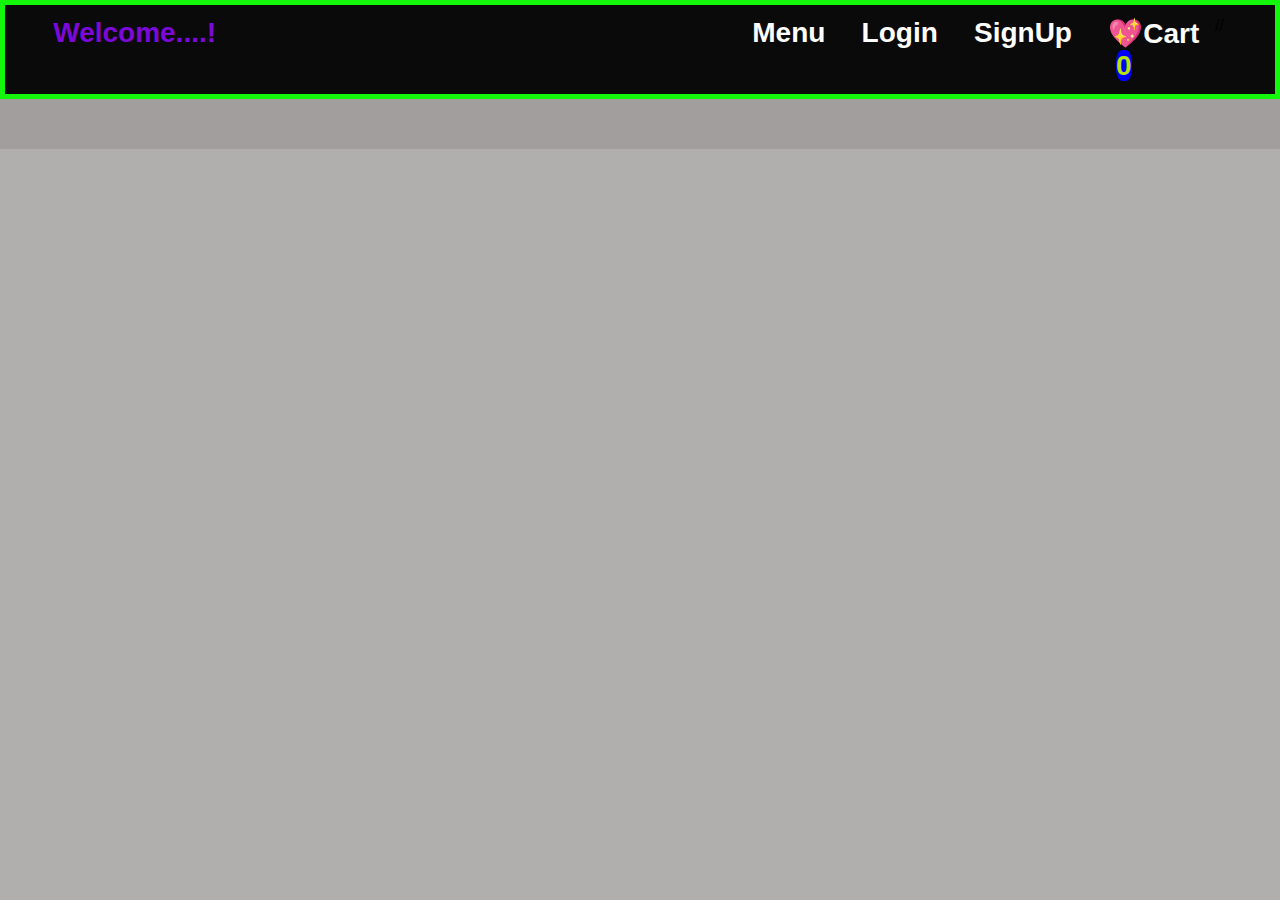
<file: TEMPLAET-U3C4/index.html>
<!DOCTYPE html>
<html lang="en">

<head>
    <meta charset="UTF-8" />
    <meta http-equiv="X-UA-Compatible" content="IE=edge" />
    <meta name="viewport" content="width=device-width, initial-scale=1.0" />
    <link rel="stylesheet" href="style/index.css">
    <title>Home</title>
</head>

<body>
    <div id="navbar">
        <!--Add menu divs here-->
    </div>

    <div id="menu">

        <!--Show random indian meals here in grid format ONLY-->
    </div>
    <!-- <div id="footer">Footer Footer Footer</div> -->
</body>

</html>
<script type="module" src="scripts/index.js"></script>
</file>
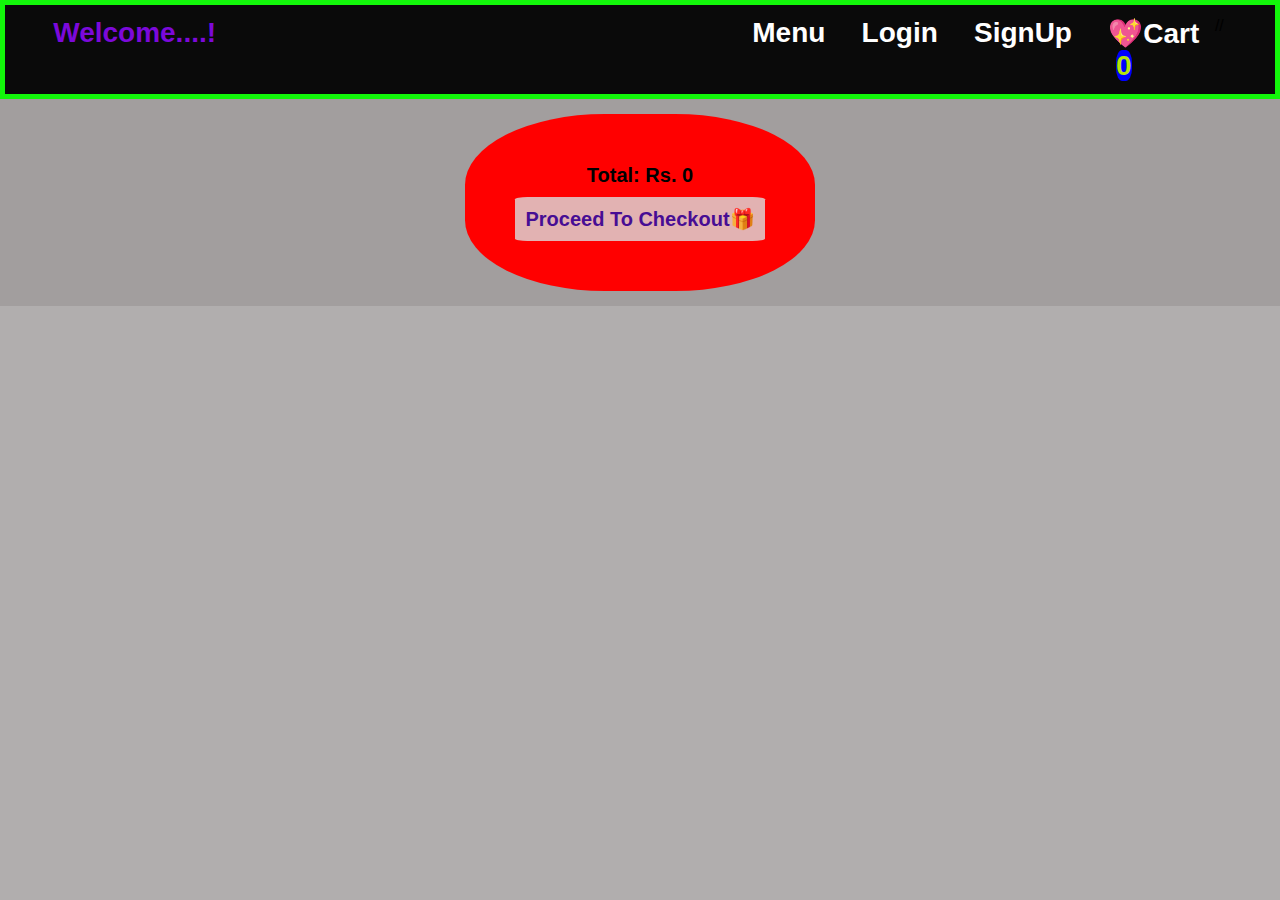
<file: TEMPLAET-U3C4/cart.html>
<!DOCTYPE html>
<html lang="en">

<head>
    <meta charset="UTF-8" />
    <meta http-equiv="X-UA-Compatible" content="IE=edge" />
    <meta name="viewport" content="width=device-width, initial-scale=1.0" />
    <title>Document</title>
    <link rel="stylesheet" href="style/cart.css">
    <link rel="stylesheet" href="style/index.css">

</head>

<style></style>

<body>
    <div id="navbar">
    </div>
    <div id="total">
        Total: <span id="totalCount">0</span><br/>
        <a id="checkout" href="checkout.html">Proceed To Checkout🎁</a>

    </div>
    <div id="cart">
        ajbajnb
    </div>
</body>

</html>
<script type="module">
    import navbar from "./comp/navbar.js"; document.getElementById("navbar").innerHTML = navbar();

</script>
<script src="scripts/cart.js"></script>
</file>
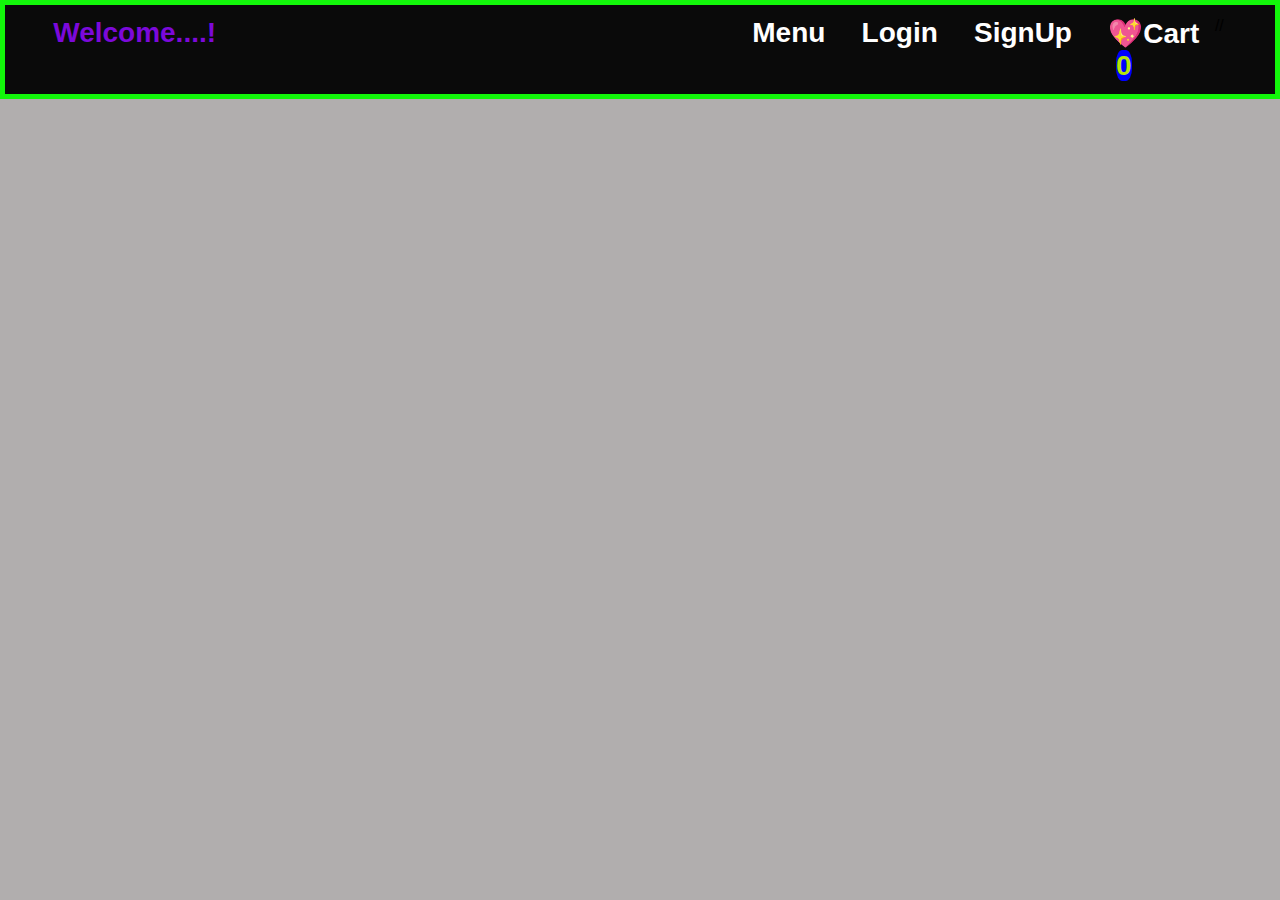
<file: TEMPLAET-U3C4/checkout.html>
<!DOCTYPE html>
<html lang="en">

<head>
    <meta charset="UTF-8" />
    <meta http-equiv="X-UA-Compatible" content="IE=edge" />
    <meta name="viewport" content="width=device-width, initial-scale=1.0" />
    <title>Checkout</title>
    <link rel="stylesheet" href="style/checkout.css" />
    <link rel="stylesheet" href="style/index.css">
</head>

<body>
    <div id="navbar">
        ggg
    </div>
    <!-- <form id="order-form" onsubmit="placeOrder(event)">
        <input type="text" id="name" placeholder="Name" />
        <input type="number" id="number" placeholder="Number" />
        <input type="text" id="address" placeholder="Address" />
        <input id="submit" type="submit" />
      </form> -->
</body>
<!-- <script src="scripts/checkout.js"></script> -->

</html>
<script type="module">
    import navbar from "./comp/navbar.js"; document.getElementById("navbar").innerHTML = navbar();
</script>
</file>
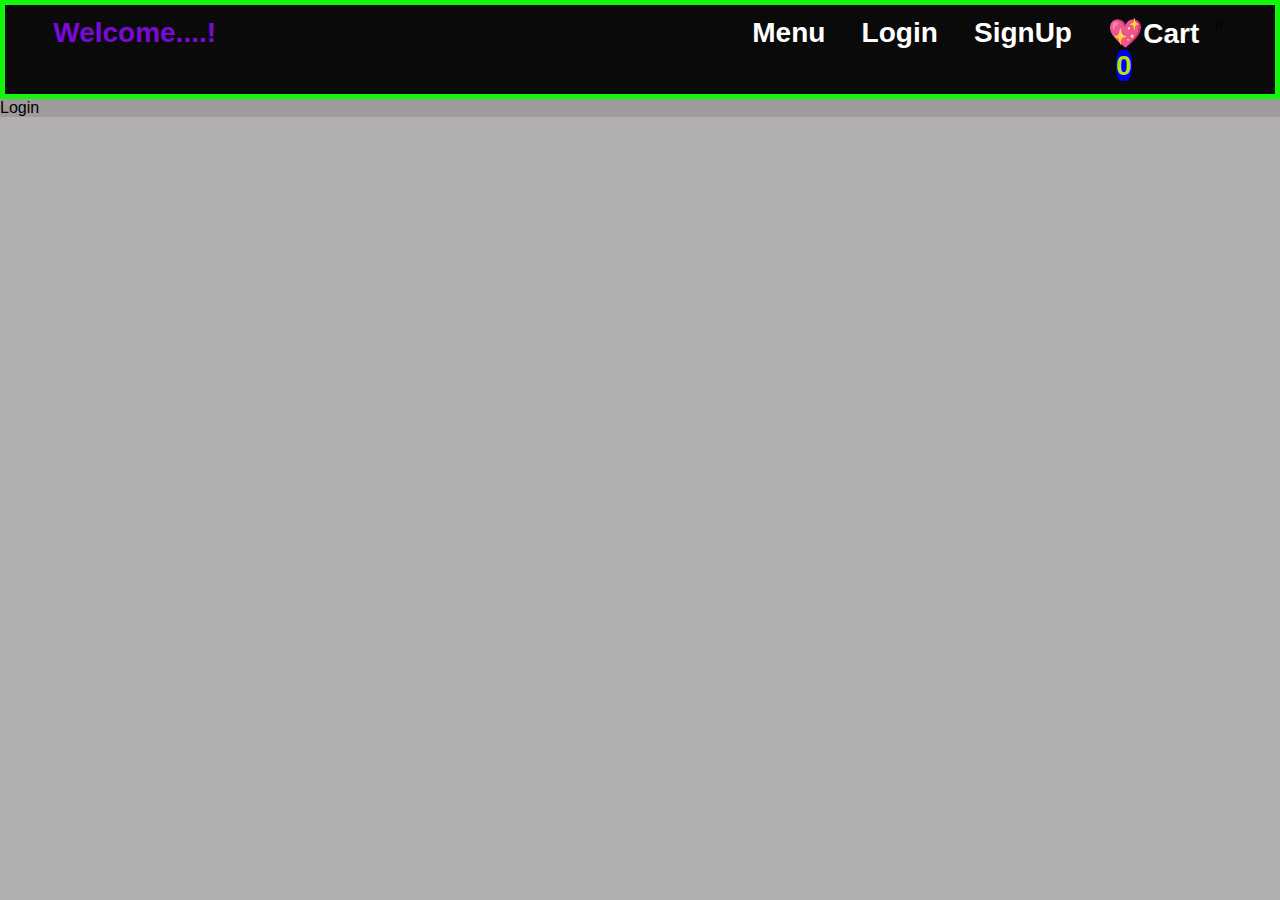
<file: TEMPLAET-U3C4/login.html>
<!DOCTYPE html>
<html lang="en">

<head>
    <meta charset="UTF-8">
    <meta http-equiv="X-UA-Compatible" content="IE=edge">
    <meta name="viewport" content="width=device-width, initial-scale=1.0">
    <title>Login</title>
    <link rel="stylesheet" href="style/index.css">
</head>

<body>
    <div id="navbar"></div>
    <div>Login</div>
</body>

</html>
<script type="module">
    import navbar from "./comp/navbar.js"; document.getElementById("navbar").innerHTML = navbar();
</script>
</file>
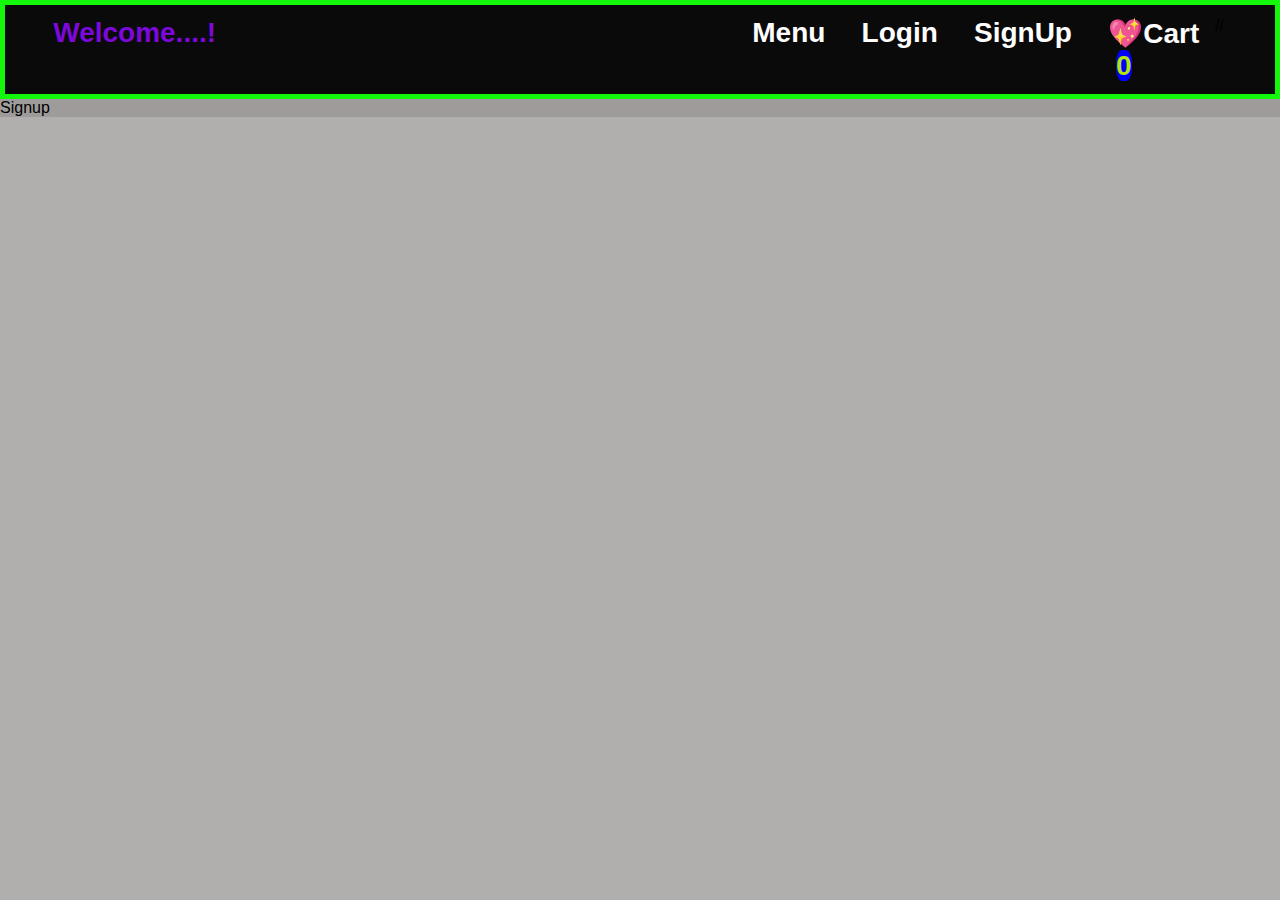
<file: TEMPLAET-U3C4/signup.html>
<!DOCTYPE html>
<html lang="en">

<head>
    <meta charset="UTF-8">
    <meta http-equiv="X-UA-Compatible" content="IE=edge">
    <meta name="viewport" content="width=device-width, initial-scale=1.0">
    <title>Document</title>
    <link rel="stylesheet" href="./style/index.css">
</head>

<body>
    <div id="navbar"></div>
    <div>Signup</div>
</body>

</html>
<script type="module">
    import navbar from "./comp/navbar.js"; document.getElementById("navbar").innerHTML = navbar();
</script>
</file>
<file: TEMPLAET-U3C4/style/index.css>
* {
    font-family: sans-serif;
    box-sizing: border-box;
    margin: 0;
    padding: 0;
    background-color: rgba(158, 155, 155, 0.808);
}

#navbar {
    /* margin: 0 0.2%; */
    display: flex;
    flex-direction: row-reverse;
    padding: 12px;
    padding-right: 4%;
    border: 5px solid rgb(18, 247, 10);
    background-color: rgb(10, 10, 10);
}

#navbar a {
    text-decoration: none;
    background-color: transparent;
    color: white;
}

#navbar>div {
    text-decoration: none;
    font-size: 28px;
    font-weight: bold;
    margin-left: 3%;
    background-color: transparent;
}

#poster {
    margin: 2%;
    display: flex;
    justify-content: space-between;
    /* width: 98%; */
    /* height: 90vh; */
}

#poster>img {
    border-radius: 20% 10%;
}

#footer {
    /* height: 50px; */
    background-color: blue;
    text-align: center;
    font-size: 30px;
    font-weight: bold;
    padding: 10px;
}


/* Menu */

#menu {
    display: grid;
    grid-template-columns: repeat(3, 1fr);
    justify-content: center;
    align-items: center;
    margin-top: 50px;
}

.cont {
    padding: 10px;
    background-color: rgb(100, 23, 1);
    text-align: center;
    border-radius: 5px;
    margin: 10px;
}

.cont>img {
    width: 80%;
    border-radius: 10px;
}

.mealname {
    font-size: 20px;
    font-weight: bold;
    color: rgb(221, 216, 226);
    margin: 0 20px;
    background-color: transparent;
}

#addtocart {
    padding: 5px 32px;
    font-size: 18px;
    font-weight: 700;
    background-color: rgb(99, 11, 158);
    border-radius: 10px;
    margin-top: 10px;
}

#count {
    cursor: pointer;
}

#count>span {
    border-radius: 30%;
}

.price {
    background-color: rgb(245, 115, 141);
    font-size: 20px;
    font-weight: bold;
    margin-top: 5px;
}

#cartcount {
    background-color: blue;
    border-radius: 40%;
    color: rgb(180, 228, 10);
}

#wel {
    margin-right: 500px;
    color: #7c09da;
}
</file>
<file: TEMPLAET-U3C4/style/cart.css>
* {
    font-family: sans-serif;
    box-sizing: border-box;
    margin: 0;
    padding: 0;
    background-color: rgba(255, 99, 71, 0.808);
}

#total {
    text-align: center;
    width: fit-content;
    padding: 50px;
    margin: 15px auto;
    background-color: red;
    border-radius: 40%;
    font-size: 20px;
    font-weight: bold;
}

#totalCount {
    background-color: inherit;
}

#cart {
    background-color: transparent;
    display: grid;
    grid-template-columns: repeat(3, 1fr);
    justify-content: center;
    align-items: center;
    width: 95vw;
    border-radius: 10px;
    margin: auto;
}

.cont {
    padding: 10px;
    background-color: crimson;
    text-align: center;
    border-radius: 10px;
    margin: 10px;
}

.cont>img {
    width: 80%;
    border-radius: 10px;
}

.mealname {
    font-size: 20px;
    font-weight: bold;
    color: rgb(58, 8, 105);
    margin: 0 20px;
    background-color: crimson;
}

#remove-btn {
    padding: 5px 32px;
    font-size: 18px;
    font-weight: 700;
    background-color: rgb(99, 11, 158);
    border-radius: 10px;
    margin-top: 10px;
}

.price {
    background-color: rgb(245, 115, 141);
    font-size: 20px;
    font-weight: bold;
    margin-top: 5px;
}

#checkout {
    display: inline-block;
    margin-top: 10px;
    text-decoration: none;
    background-color: rgb(226, 178, 178);
    padding: 10px;
    border-radius: 5%;
    color: rgb(71, 13, 148);
}
</file>
<file: TEMPLAET-U3C4/style/checkout.css>
* {
    font-family: sans-serif;
    box-sizing: border-box;
    margin: 0;
    padding: 0;
    background-color: rgba(255, 99, 71, 0.808);
}

#order-form {
    margin-top: 100px;
    display: grid;
    grid-template-columns: 100px 400px;
    grid-gap: 10px;
    justify-content: center;
    padding: 50px;
}
</file>
